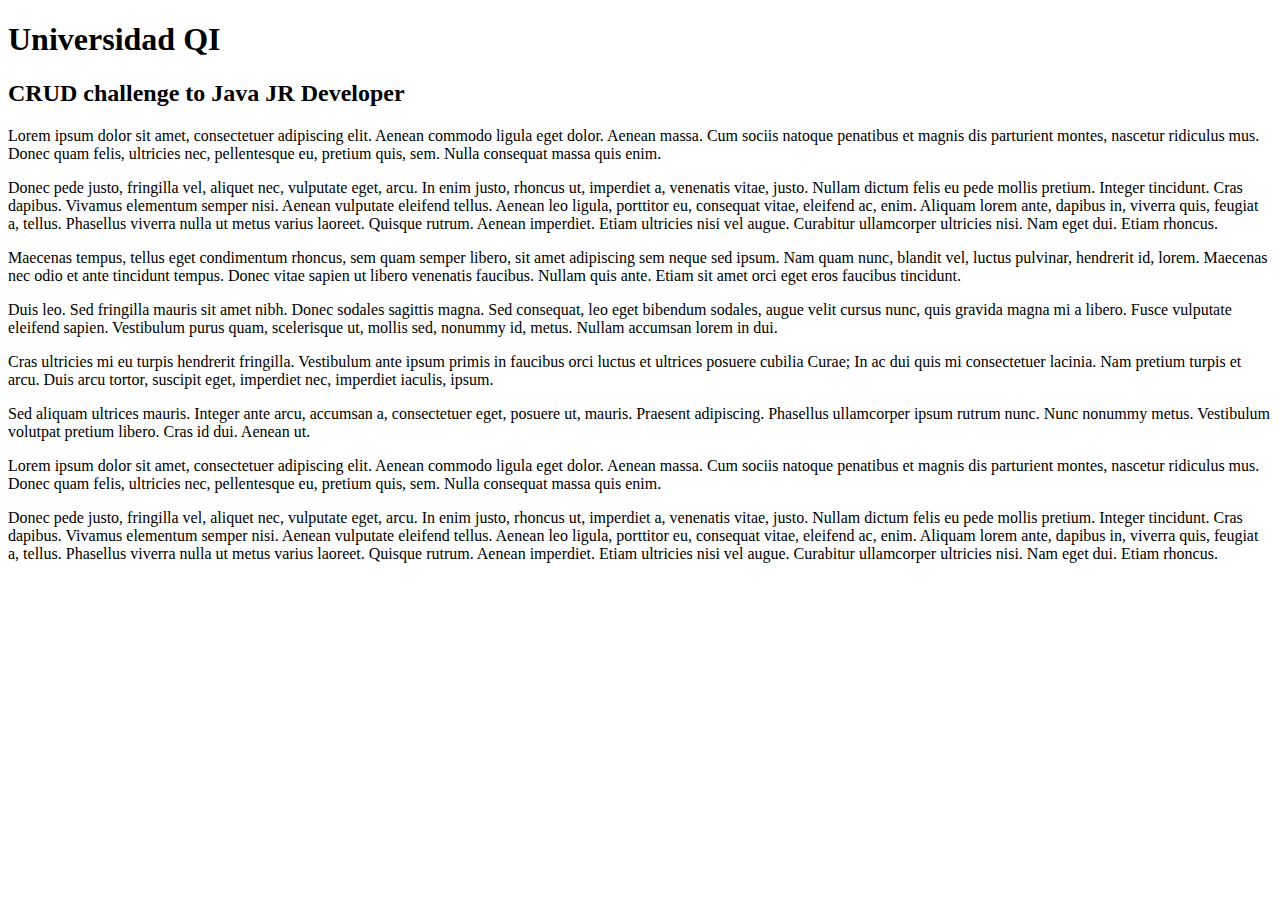
<file: src/main/resources/templates/index.html>
<!DOCTYPE html>
<html xmlns:th="http://www.thymeleaf.org" lang="en">

<head>
    <div th:replace="~{/fragments/fragments.html :: head}"></div>
    <title>Universidad</title>
</head>

<body>
    <header id="header">
        <div th:replace="~{/fragments/fragments.html :: navbar}"></div>
    </header>
    <div th:replace="~{/fragments/fragments.html :: modal_login}"></div>
    <div class="sample-header">
        <div class="sample-header-section">
            <h1>Universidad QI</h1>
            <h2>CRUD challenge to Java JR Developer </h2>
        </div>
    </div>
    <div class="container">
        <div class="sample-section-wrap">
            <div class="sample-section">

                <p>Lorem ipsum dolor sit amet, consectetuer adipiscing elit. Aenean commodo ligula eget dolor. Aenean
                    massa.
                    Cum sociis natoque penatibus et magnis dis parturient montes, nascetur ridiculus mus. Donec quam
                    felis,
                    ultricies nec, pellentesque eu, pretium
                    quis, sem. Nulla consequat massa quis enim. </p>
                
                <p>Donec pede justo, fringilla vel, aliquet nec, vulputate eget, arcu. In enim justo, rhoncus ut,
                    imperdiet
                    a, venenatis vitae, justo. Nullam dictum felis eu pede mollis pretium. Integer tincidunt. Cras
                    dapibus.
                    Vivamus elementum semper nisi. Aenean
                    vulputate eleifend tellus. Aenean leo ligula, porttitor eu, consequat vitae, eleifend ac, enim.
                    Aliquam
                    lorem ante, dapibus in, viverra quis, feugiat a, tellus. Phasellus viverra nulla ut metus varius
                    laoreet. Quisque rutrum. Aenean imperdiet. Etiam
                    ultricies nisi vel augue. Curabitur ullamcorper ultricies nisi. Nam eget dui. Etiam rhoncus. </p>

                <p>Maecenas tempus, tellus eget condimentum rhoncus, sem quam semper libero, sit amet adipiscing sem
                    neque
                    sed ipsum. Nam quam nunc, blandit vel, luctus pulvinar, hendrerit id, lorem. Maecenas nec odio et
                    ante
                    tincidunt tempus. Donec vitae sapien ut
                    libero venenatis faucibus. Nullam quis ante. Etiam sit amet orci eget eros faucibus tincidunt. </p>

                <p>Duis leo. Sed fringilla mauris sit amet nibh. Donec sodales sagittis magna. Sed consequat, leo eget
                    bibendum sodales, augue velit cursus nunc, quis gravida magna mi a libero. Fusce vulputate eleifend
                    sapien. Vestibulum purus quam, scelerisque ut,
                    mollis sed, nonummy id, metus. Nullam accumsan lorem in dui. </p>

                <p>Cras ultricies mi eu turpis hendrerit fringilla. Vestibulum ante ipsum primis in faucibus orci luctus
                    et
                    ultrices posuere cubilia Curae; In ac dui quis mi consectetuer lacinia. Nam pretium turpis et arcu.
                    Duis
                    arcu tortor, suscipit eget, imperdiet
                    nec, imperdiet iaculis, ipsum. </p>

                <p>Sed aliquam ultrices mauris. Integer ante arcu, accumsan a, consectetuer eget, posuere ut, mauris.
                    Praesent adipiscing. Phasellus ullamcorper ipsum rutrum nunc. Nunc nonummy metus. Vestibulum
                    volutpat
                    pretium libero. Cras id dui. Aenean ut.</p>

                <p>Lorem ipsum dolor sit amet, consectetuer adipiscing elit. Aenean commodo ligula eget dolor. Aenean
                    massa.
                    Cum sociis natoque penatibus et magnis dis parturient montes, nascetur ridiculus mus. Donec quam
                    felis,
                    ultricies nec, pellentesque eu, pretium
                    quis, sem. Nulla consequat massa quis enim. </p>

                <p>Donec pede justo, fringilla vel, aliquet nec, vulputate eget, arcu. In enim justo, rhoncus ut,
                    imperdiet
                    a, venenatis vitae, justo. Nullam dictum felis eu pede mollis pretium. Integer tincidunt. Cras
                    dapibus.
                    Vivamus elementum semper nisi. Aenean
                    vulputate eleifend tellus. Aenean leo ligula, porttitor eu, consequat vitae, eleifend ac, enim.
                    Aliquam
                    lorem ante, dapibus in, viverra quis, feugiat a, tellus. Phasellus viverra nulla ut metus varius
                    laoreet. Quisque rutrum. Aenean imperdiet. Etiam
                    ultricies nisi vel augue. Curabitur ullamcorper ultricies nisi. Nam eget dui. Etiam rhoncus. </p>
            </div>
        </div>
    </div>


    <div th:replace="~{/fragments/fragments.html :: footer}"></div>
</body>

</html>
</file>
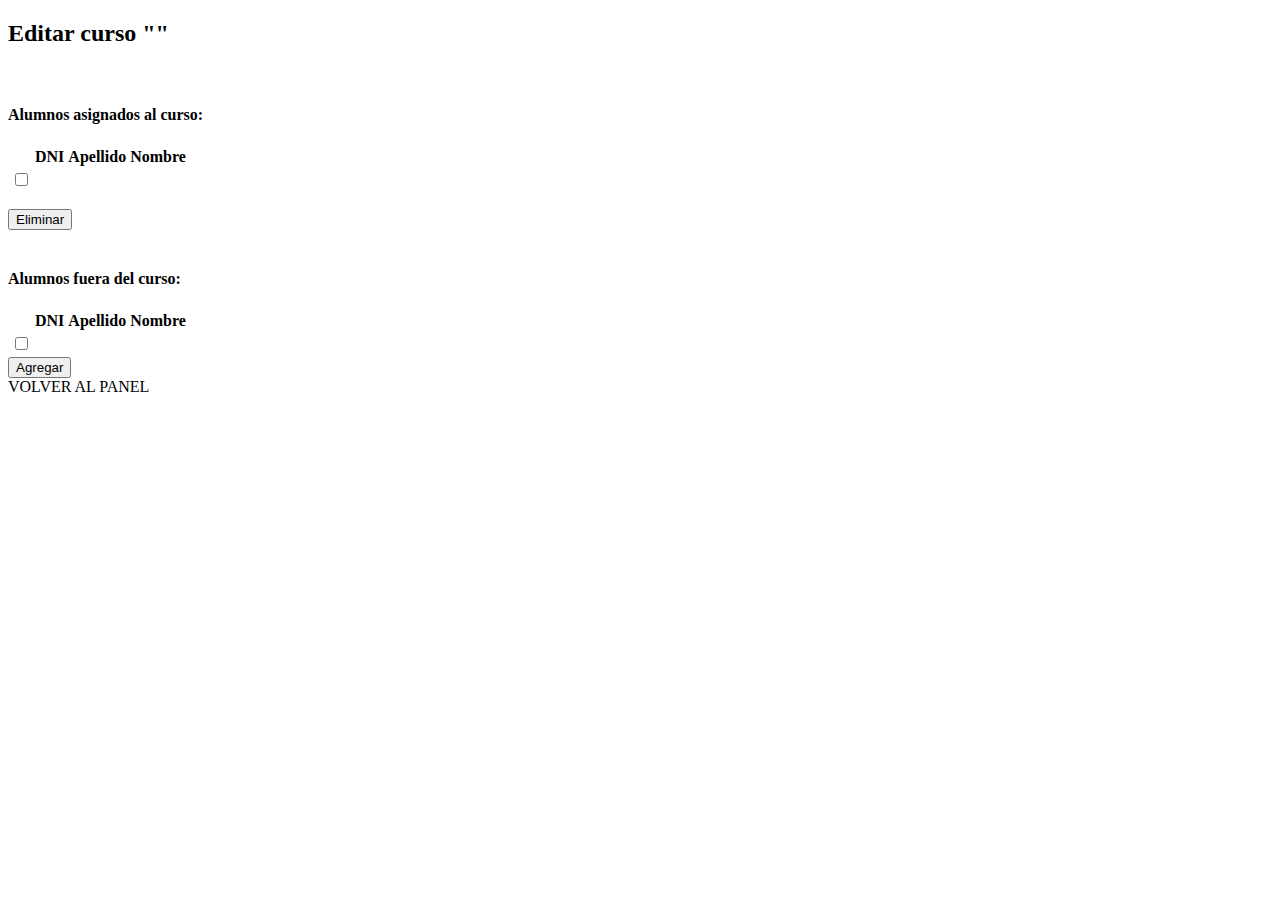
<file: src/main/resources/templates/course_students.html>
<!DOCTYPE html>
<html xmlns:th="http://www.thymeleaf.org" lang="en">

<head>
    <div th:replace="~{/fragments/fragments.html :: head_panel}"></div>
    <script th:src="@{https://ajax.googleapis.com/ajax/libs/jquery/3.6.4/jquery.min.js}"></script>
    <!-- DataTables JavaScript -->
    <script src="https://cdn.datatables.net/1.11.1/js/jquery.dataTables.min.js"></script>
    <!-- DataTables CSS -->
    <link rel="stylesheet" type="text/css" href="https://cdn.datatables.net/1.11.1/css/jquery.dataTables.min.css">

    <link rel="stylesheet" th:href="@{/css/student-list.css}">
    <title>Cursos</title>
</head>

<body>
    <header>
        <div th:replace="~{/fragments/fragments.html :: navbar}"></div>
    </header>
    <div class="container-sm mt-5">
        <div class="table-container">
            <div class="row">
                <h2>Editar curso "<span th:text="${course.name}"></span>"</h2>
            </div>
            <div class="col">
                <form th:action="@{/panel/delete_student_from_course/}+${course.id}" method="POST">
                    <br>
                    <h4>Alumnos asignados al curso:</h4>
                    <table id="alumnosAsignadosTable" class="table table-striped table-hover table-light text-center">
                        <thead>
                            <tr>
                                <th></th>
                                <th>DNI</th>
                                <th>Apellido</th>
                                <th>Nombre</th>
                            </tr>
                        </thead>
                        <tbody>
                            <tr th:each="asignado : ${asignados}">
                                <td><input type="checkbox" name="alumnos" th:value="${asignado.id}"></td>
                                <td th:value="${asignado.dni}" th:text="${asignado.dni}"></td>
                                <td th:value="${asignado.lastname}" th:text="${asignado.lastname}"></td>
                                <td th:value="${asignado.name}" th:text="${asignado.name}"></td>
                            </tr>
                        </tbody>
                    </table>
                    <div th:if="${error}" class="alert alert-danger">
                        <p th:text="${error}"></p>
                    </div>
                    <button class="btn btn-danger" type="submit">Eliminar</button>
                </form>
            </div>
            <br>
            <div class="col">
                <h4>Alumnos fuera del curso:</h4>
                <form th:action="@{/panel/add_student_curso/}+${course.id}" method="POST">
                    <table id="alumnosNoAsignadosTable"
                        class="table table-striped table-hover table-primary text-center">
                        <thead>
                            <tr>
                                <th></th>
                                <th>DNI</th>
                                <th>Apellido</th>
                                <th>Nombre</th>
                            </tr>
                        </thead>
                        <tbody>
                            <tr th:each="alumno : ${alumnos}">
                                <td><input type="checkbox" name="agrega_alumnos" th:value="${alumno.id}"></td>
                                <td th:value="${alumno.dni}" th:text="${alumno.dni}"></td>
                                <td th:value="${alumno.dni}" th:text="${alumno.lastname}"></td>
                                <td th:value="${alumno.dni}" th:text="${alumno.name}"></td>
                            </tr>
                        </tbody>
                    </table>
                    <button class="btn btn-success" type="submit">Agregar</button>
                </form>
            </div>
        </div>
        <div class="d-flex justify-content-center mt-5">

            <a th:href="@{/panel}" class="btn btn-outline-dark justify-content-center">VOLVER AL PANEL</a>
        </div>
    </div>
    
</body>

</html>
</file>
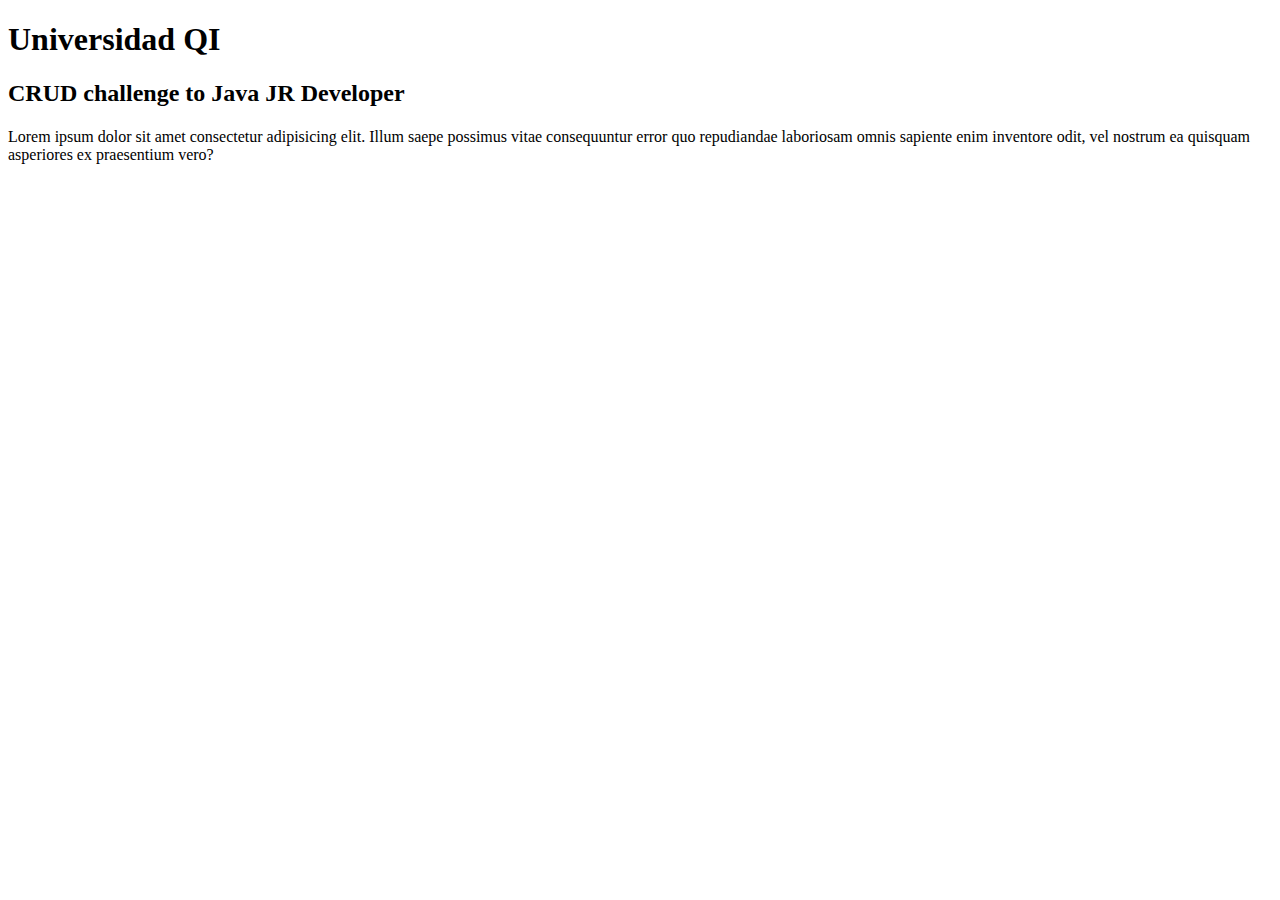
<file: src/main/resources/templates/cursos.html>
<!DOCTYPE html>
<html xmlns:th="http://www.thymeleaf.org" lang="en">

<head>
    <div th:replace="~{/fragments/fragments.html :: head}"></div>
    <link rel="stylesheet" th:href="@{css/cursos.css}">
    <title>Cursos</title>
</head>

<body>
    <header>
        <div th:replace="~{/fragments/fragments.html :: navbar}"></div>
    </header>
    <div class="sample-header">
        <div class="sample-header-section">
            <h1>Universidad QI</h1>
            <h2>CRUD challenge to Java JR Developer </h2>
        </div>
    </div>
    <section class="sample-section-wrap">
        <div class="sample-section">

            <div id="content">
                <div class="container">
                        <div class="box" th:each="curso : ${cursos}">
                            <div class="imgbox">
                            </div>
                            <div class="detail">
                                <h1 th:text="${curso.name}"></h1>
                                <p>Lorem ipsum dolor sit amet consectetur adipisicing elit. Illum saepe possimus vitae consequuntur error quo repudiandae laboriosam omnis sapiente enim inventore odit, vel nostrum ea quisquam asperiores ex praesentium vero?</p>
                            </div>
                        </div>
                </div>
            </div>
        </div>
    </section>
    <div th:replace="~{fragments/fragments.html :: footer}">

    </div>
</body>

</html>
</file>
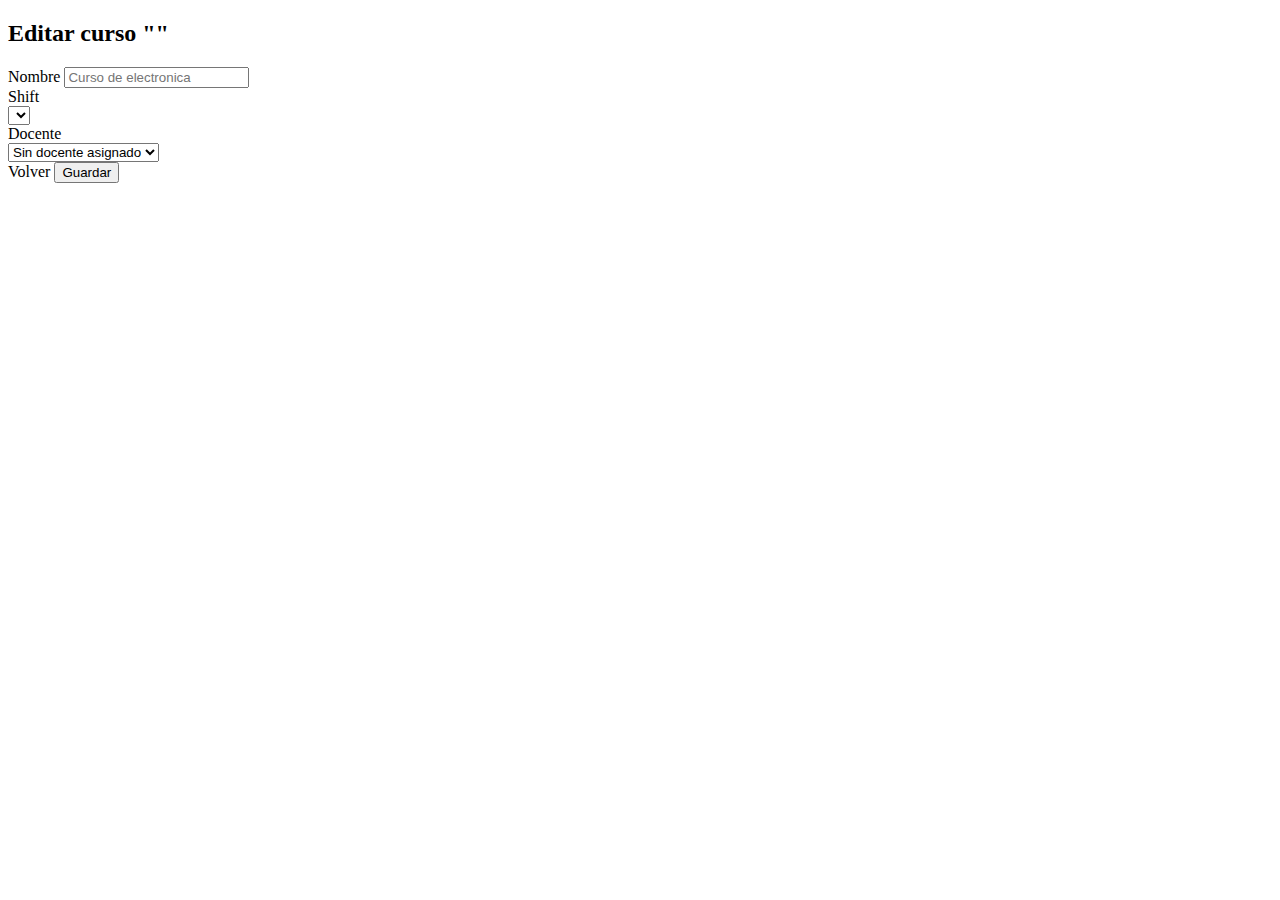
<file: src/main/resources/templates/edit_curso.html>
<!DOCTYPE html>
<html xmlns:th="http://www.thymeleaf.org" lang="en">

<head>
    <div th:replace="~{/fragments/fragments.html :: head}"></div>
    
    <title>Cursos</title>
</head>

<body>
    <header>
        <div th:replace="~{/fragments/fragments.html :: navbar}"></div>
    </header>
    <div class="container-sm mt-5 d-flex flex-direction-column align-items-center justify-content-center">
        <div class="card mt-3 ">
            <div class="card-header mt-3">
                <h2>Editar curso "<span th:text="${course.name}"></span>"</h2>
            </div>
            <div class="card-body">
                <form th:action="@{/panel/add_curso}" method="POST" th:object="${course}" id="course_form">
                        <input type="text" th:field="*{id}" hidden>
                        <div class="form-group justify-content-center">
                            <label for="name">Nombre</label>
                            <input type="text" th:field="*{name}"  class="form-control mb-2" placeholder="Curso de electronica" maxlength="20" required>
                        </div>
                        <div class="form-group">
                            <div class="input-group-addon" for="shift">Shift</div>
                            <select th:field="*{shift}" class="form-select mb-2" required>
                                <option th:each="shift : ${shifts}" th:value="${shift}" th:text="${shift}"></option>
                            </select>
                        </div>
                        <div class="form-group">
                            <div class="input-group-addon" for="teacher">Docente</div>
                            <select th:field="*{teacher}" class="form-select mb-2">
                                <option value="">Sin docente asignado</option>
                                <option th:each="teacher : ${teachers}" th:value="${teacher.id}" th:text="${teacher.lastname}+' '+${teacher.name}"></option>
                            </select>
                        </div>
                        <div class="card-footer">
                            <a class="btn btn-secondary m-3" th:href="@{/panel}">Volver</a>
                            <button type="submit" class="btn btn-success">Guardar</button>
                        </div>
                </form>
            </div>
        </div>
    </div>    
</body>
</html>
</file>
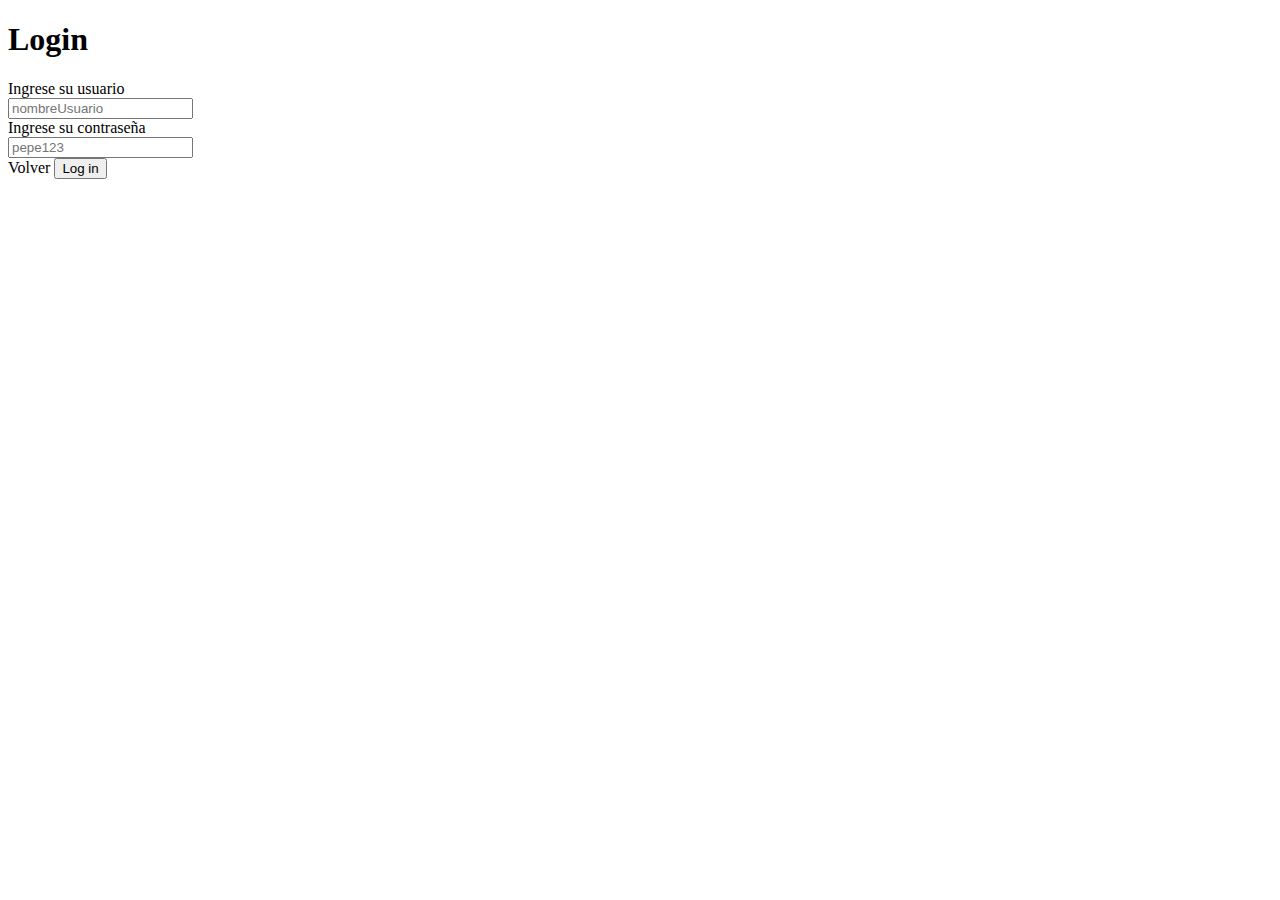
<file: src/main/resources/templates/login.html>
<!DOCTYPE html>
<html xmlns:th="http://www.thymeleaf.org" lang="en">

<head>
    <div th:replace="~{/fragments/fragments.html :: head}"></div>
    <title>Login</title>
</head>

<body>
    <div class="container d-flex align-items-center flex-column justify-content-center sample-section-wrap mt-5">
        <div th:if="${error}" class="alert alert-danger">
            <p th:text="${error}"></p>
        </div>
        <div class="card bg-light mt-5 ">
            <div class="card-header">
                <h1 class="modal-title fs-5" id="staticBackdropLabel">Login</h1>
            </div>
            <div class="card-body flex m-lg-3">
                <form th:action="@{/loginchk}" method="POST">
                    <div class="form-group justify-content-center">
                        <label for="user">Ingrese su usuario</label><br>
                        <input type="text" name="username" id="user" class="form-control-lg mt-3"
                            placeholder="nombreUsuario" required>
                    </div>
                    <div class="form-group">
                        <label for="pass">Ingrese su contraseña</label><br>
                        <input type="password" name="password" id="pass" class="form-control-lg mt-3"
                            placeholder="pepe123" required><br>
                    </div>
                    <div class="card-footer">
                        <a th:href="@{/index}" class="btn btn-secondary">Volver</a>
                        <button type="submit" class="btn btn-primary">Log in</button>
                    </div>
                </form>
            </div>
        </div>
    </div>

</body>

</html>
</file>
